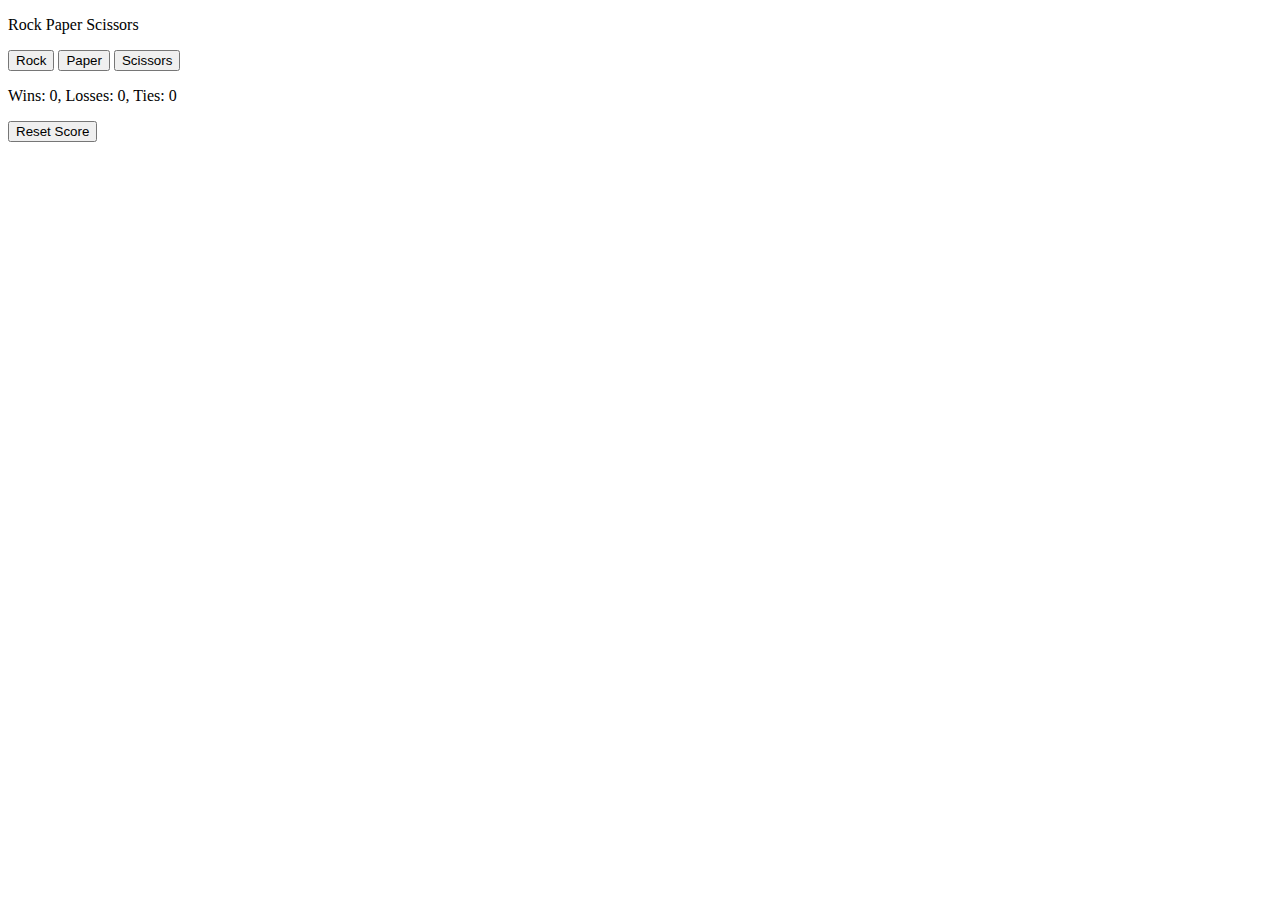
<file: index.html>
<!DOCTYPE html>
<html lang="en">
<head>
    <meta charset="UTF-8">
    <meta name="viewport" content="width=device-width, initial-scale=1.0">
    <title>Rock Paper Scissors DOM</title>
</head>
<body>
    <p>Rock Paper Scissors</p>
    <button onclick="
        gameplay('rock');
        ">Rock</button>
    <button onclick="
        gameplay('paper');
        ">Paper</button>
    <button onclick="
        gameplay('scissors');
    ">Scissors</button>

    <p class="js-result"></p>
    <p class="js-moves"></p>
    <p class="js-score"></p>

    <button onclick="
        score.win = 0;
        score.lose = 0;
        score.tie = 0;
        localStorage.removeItem('score');
        document.querySelector('.js-result').innerHTML='';
        document.querySelector('.js-moves').innerHTML='';
        update_score();

    ">Reset Score</button>

    

    <script src="script.js">
    </script>
</body>
</html>
</file>
